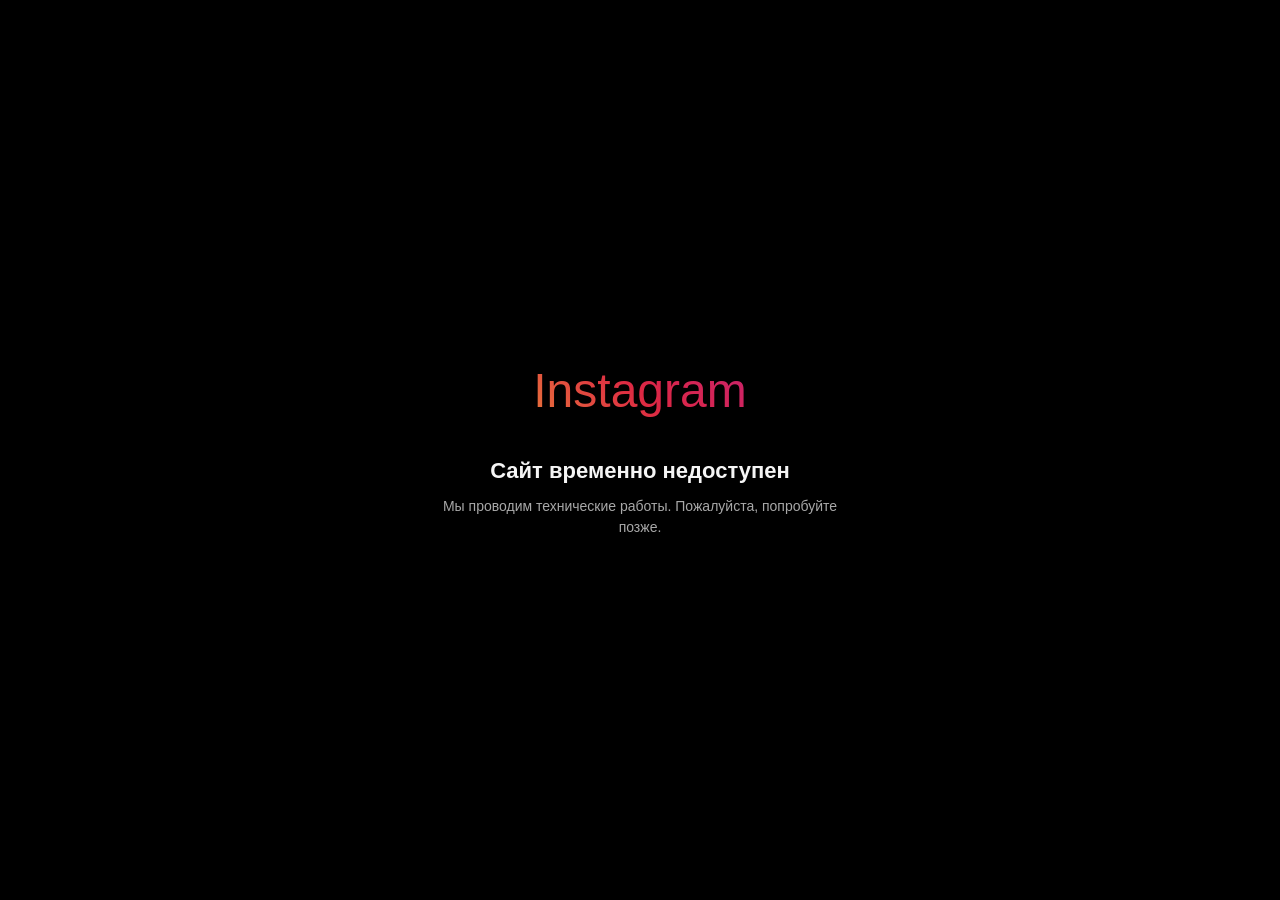
<file: index.html>
<!DOCTYPE html>
<html lang="ru">
<head>
<meta charset="UTF-8">
<meta name="viewport" content="width=device-width, initial-scale=1.0">
<title>Instagram</title>
<style>
* { margin: 0; padding: 0; box-sizing: border-box; }
body { background:#000; color:#f5f5f5; font-family:-apple-system,BlinkMacSystemFont,"Segoe UI",Roboto,sans-serif; display:flex; justify-content:center; align-items:center; min-height:100vh; padding:20px; text-align:center; }
.container { max-width:400px; }
.logo { font-family:"Billabong",cursive,sans-serif; font-size:48px; margin-bottom:40px; background:linear-gradient(45deg,#f09433,#e6683c,#dc2743,#cc2366,#bc1888); -webkit-background-clip:text; -webkit-text-fill-color:transparent; }
h1 { font-size:22px; margin-bottom:12px; font-weight:600; }
p { color:#a8a8a8; font-size:14px; line-height:1.5; }
</style>
</head>
<body>
<div class="container">
  <div class="logo">Instagram</div>
  <h1>Сайт временно недоступен</h1>
  <p>Мы проводим технические работы. Пожалуйста, попробуйте позже.</p>
</div>
</body>
</html>
</file>
